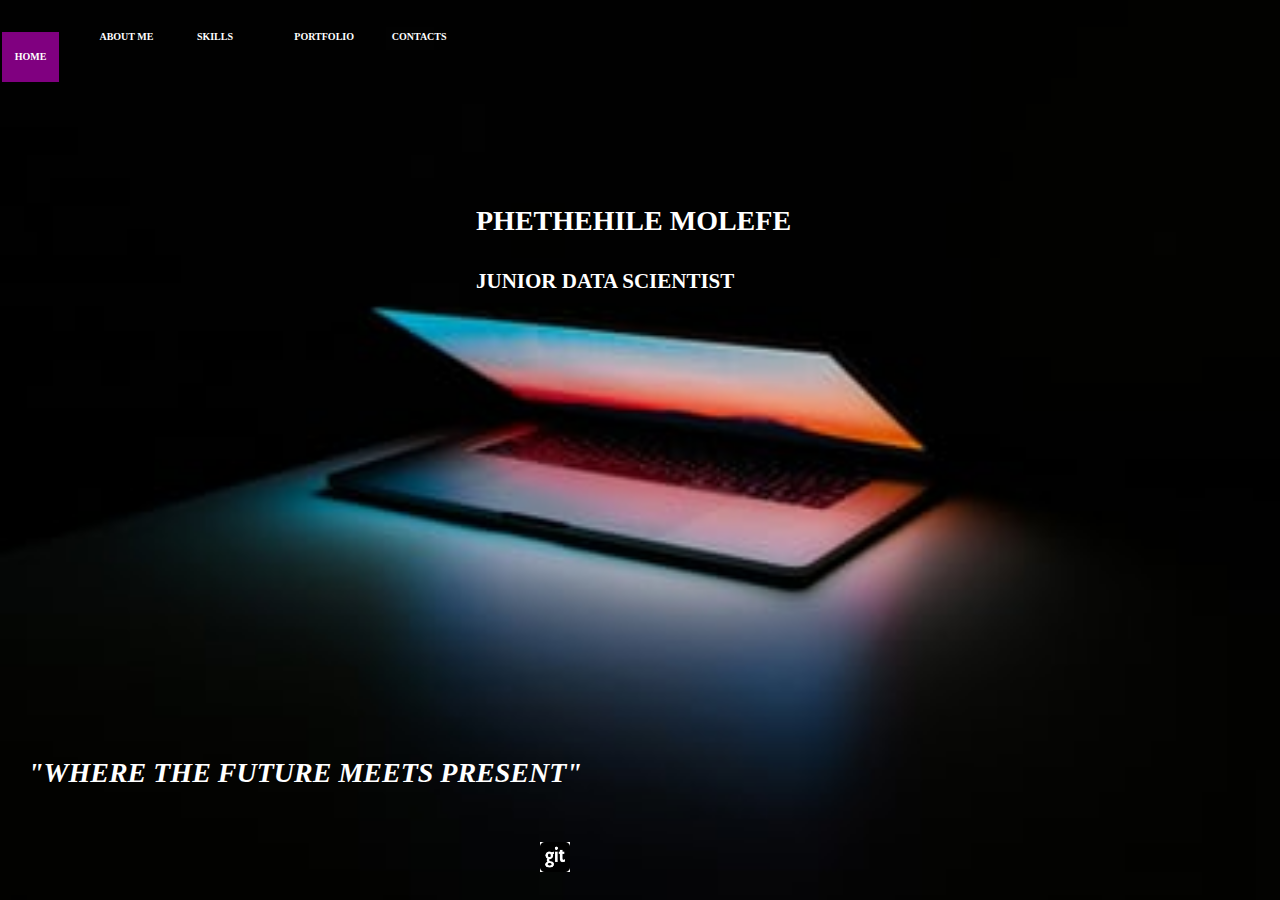
<file: index.html>
<!DOCTYPE html>
<html lang="en">
<head>
  <meta charset="UTF-8">
  <meta name="viewport" content="width=device-width, initial-scale=1.0">
  <title>My HTML Page</title>
  <link rel="stylesheet" type="text/css"  href="style.css">
  <link rel="stylesheet" href="https://cdnjs.cloudflare.com/ajax/libs/font-awesome/5.11.2/css/all.css" integrity="sha256-46qynGAkLSFpVbEBog43gvNhfrOj+BmwXdxFgVK/Kvc=" crossorigin="anonymous" />
</head>
<body>
  <div class="background">



    <div class="nav">
      <table>
        <tr>
          <td width="12.5%"><a class="a active" href="index.html">HOME</a></td>
          <td width="12.5%"><a class="b"  href="about.html">ABOUT ME</a></td>
          <td width="12.5%"><a class="c"  href="skills.html">SKILLS</a></td>
          <td width="12.5%"><a class="d"  href="portfolio.html">PORTFOLIO</a></td>
          <td width="12.5%"><a class="e"  href="contacts.html">CONTACTS</a></td>
        </tr>
      </table>


    </div>

    <div class="contents">
      <h1> PHETHEHILE MOLEFE</h1><br><br><h2>JUNIOR DATA  SCIENTIST</h2>
    </div>
    <div class="words">
    <h1>"WHERE THE FUTURE MEETS PRESENT"<h1>
  </div>

  <div class="icons">
    <a href="http://www.facebook.com/phethehile.kaytee"><i class="fab fa-facebook"></i></a>
    <a href="#"><i class="fab fa-twitter"></i></a>
    <a herf="#"><i class="fas fa-envelope-square"></i></a>
    <a herf="https://github.com/"><img src="images/images10.png" width="30px" height="30px" color= purple></i></a> 
</div>


  <script type="text/javascript">

  </script>

</body>
</html>
</file>
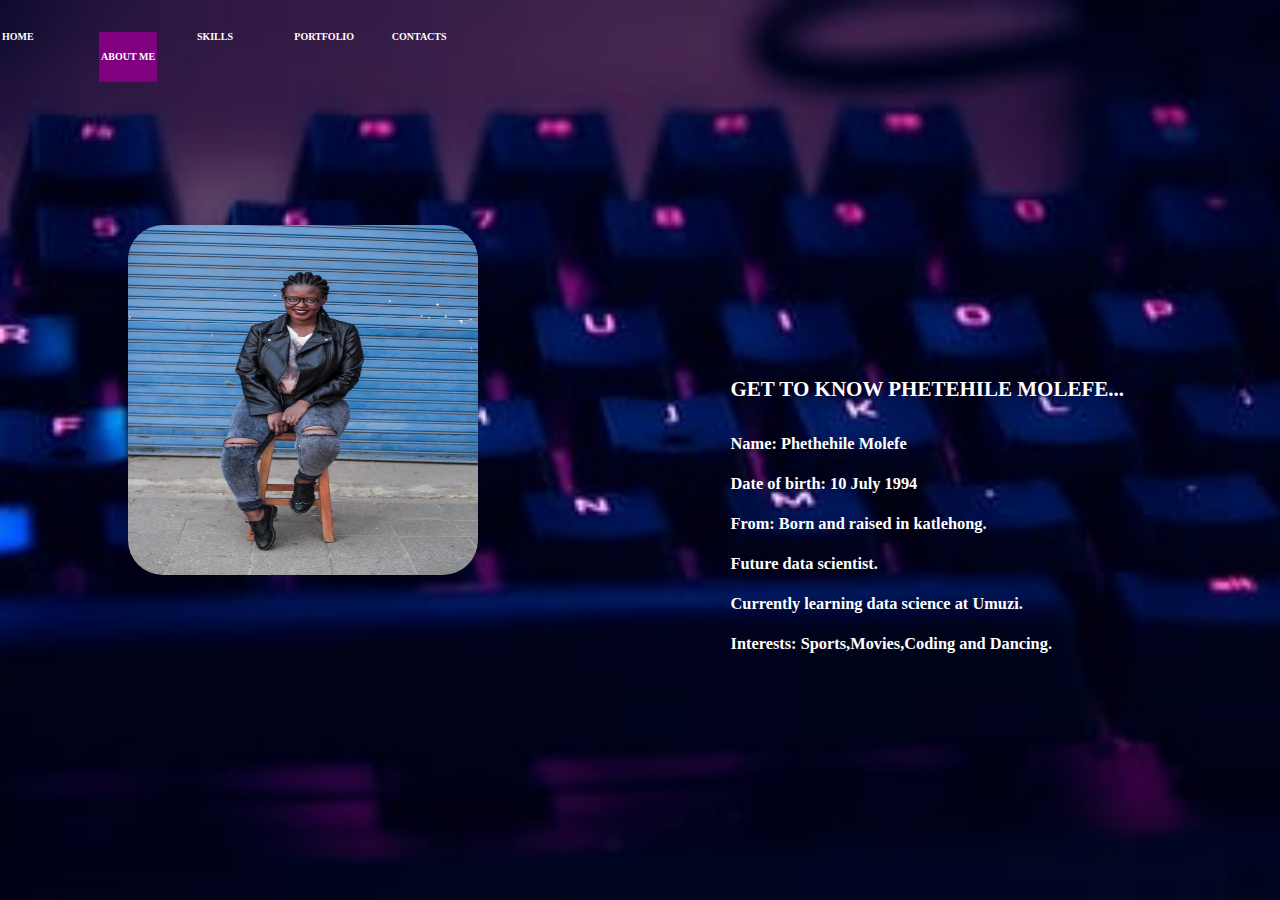
<file: about.html>
<!DOCTYPE html>
<html lang="en">
<head>
  <meta charset="UTF-8">
  <meta name="viewport" content="width=device-width, initial-scale=1.0">
  <title>My HTML Page</title>
  <link rel="stylesheet" type="text/css"  href="style.css">
</head>
<body>
  <div class="about">

<!-- <img class="images/29.jpg" src=""> -->

    <div class="nav">
    <table>
      <tr>
        <td width="12.5%"><a class="a" href="index.html">HOME</a></td>
        <td width="12.5%"><a class="b active"  href="about.html">ABOUT ME</a></td>
        <td width="12.5%"><a class="c"  href="skills.html">SKILLS</a></td>
        <td width="12.5%"><a class="d"  href="portfolio.html">PORTFOLIO</a></td>
        <td width="12.5%"><a class="e"  href="contacts.html">CONTACTS</a></td>
      </tr>
    </table>

<div class="photo">
      <img src="images/29.jpg" alt="" width="300">
    </div>
    <div class="amagama">
      <h2> GET TO KNOW PHETEHILE MOLEFE...</h2><br><br><h3>Name: Phethehile Molefe<br><br>Date of birth:  10 July 1994<br><br>From:  Born and raised in katlehong.<br><br>Future data scientist.<br><br>Currently learning data science at Umuzi.<br><br>Interests:  Sports,Movies,Coding and Dancing.</h3>
    </div>


<script type="text/javascript">
  </script>

</body>
</html>
</file>
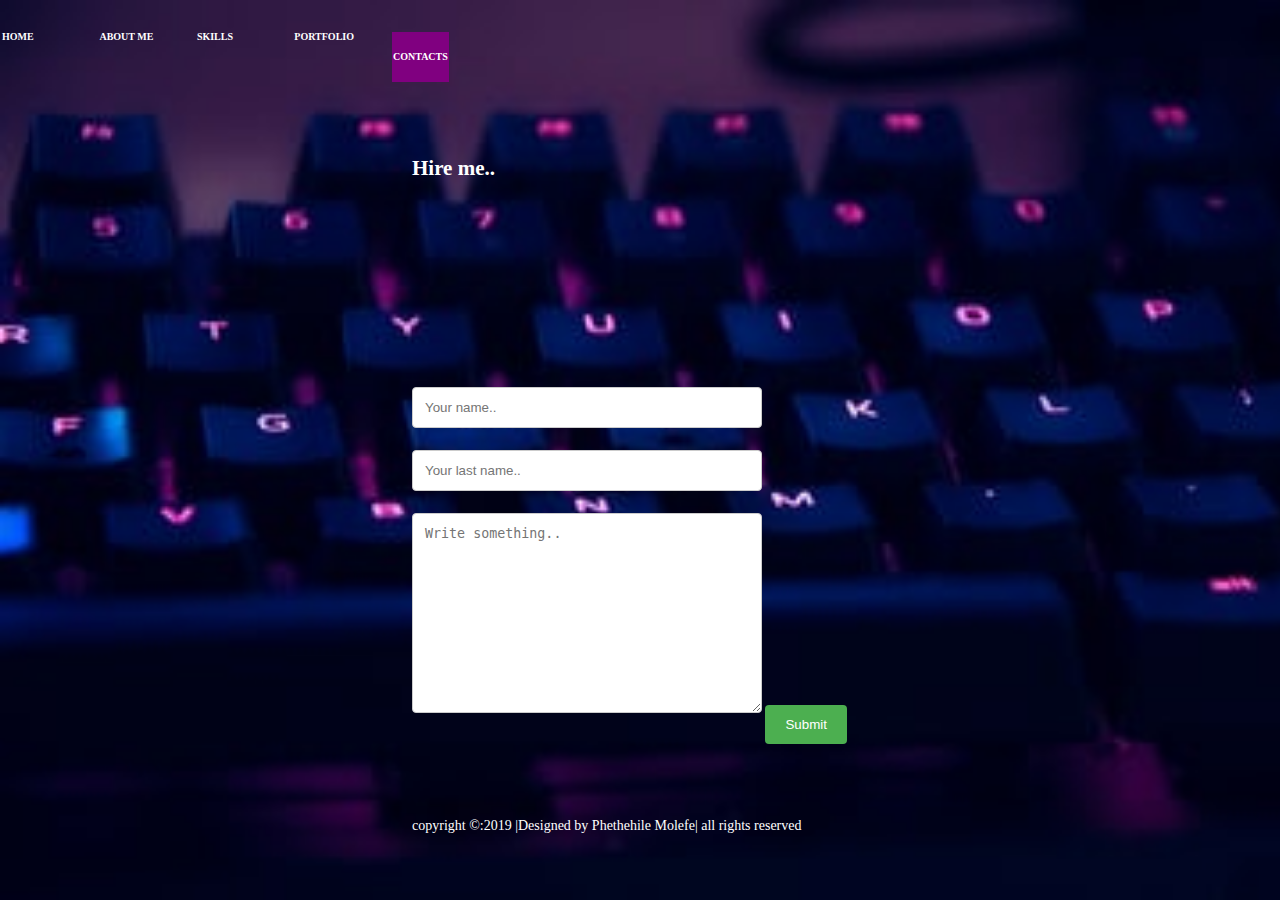
<file: contacts.html>
<!DOCTYPE html>
<html lang="en">
<head>
  <meta charset="UTF-8">
  <meta name="viewport" content="width=device-width, initial-scale=1.0">
  <title>My HTML Page</title>
  <link rel="stylesheet" type="text/css"  href="style.css">
</head>
<body>
  <div class="contacts">


    <div class="nav">
      <table>
        <tr>
          <td width="12.5%"><a class="a" href="index.html">HOME</a></td>
          <td width="12.5%"><a class="b"  href="about.html">ABOUT ME</a></td>
          <td width="12.5%"><a class="c"  href="skills.html">SKILLS</a></td>
          <td width="12.5%"><a class="d"  href="portfolio.html">PORTFOLIO</a></td>
          <td width="12.5%"><a class="e active"  href="contacts.html">CONTACTS</a></td>
        </tr>
      </table>
    </div>
    <div class="texts">
      <h2>Hire me..</h2>
    </div>

<!--contact-section-->
        <div class="container">
    <form action="action_page.php">

      <label for="fname"></label>
      <input type="text" id="fname" name="firstname" placeholder="Your name..">

      <label for="lname"></label>
      <input type="text" id="lname" name="lastname" placeholder="Your last name..">




      </select>

      <label for="subject"></label>
      <textarea id="subject" name="subject" placeholder="Write something.." style="height:200px"></textarea>

      <input type="submit" value="Submit">

    </form>
  </div>

  <div class="lead">
    <p text-alighn:"center"><font color="white">copyright &copy:2019 |Designed by Phethehile Molefe| all rights reserved</p>
  <script type="text/javascript">;
  </script>

</body>
</html>
</file>
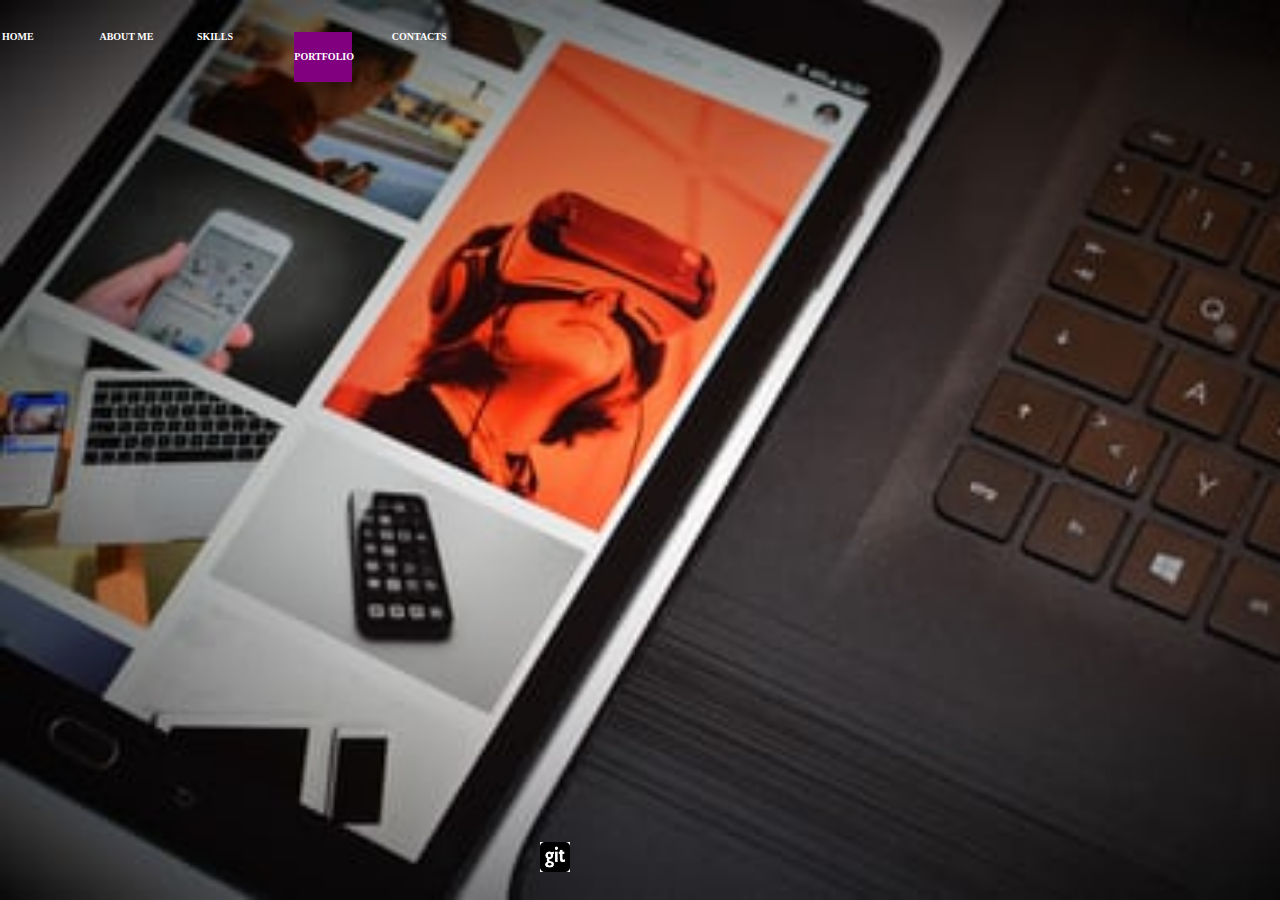
<file: portfolio.html>
<!DOCTYPE html>
<html lang="en">
<head>
  <meta charset="UTF-8">
  <meta name="viewport" content="width=device-width, initial-scale=1.0">
  <title>My HTML Page</title>
  <link rel="stylesheet" type="text/css"  href="style.css">
  <link rel="stylesheet" href="https://cdnjs.cloudflare.com/ajax/libs/font-awesome/5.11.2/css/all.css" integrity="sha256-46qynGAkLSFpVbEBog43gvNhfrOj+BmwXdxFgVK/Kvc=" crossorigin="anonymous" />
</head>
<body>
  <div class="portfolio">



  <div class="nav">
    <table>
      <tr>
        <td width="12.5%"><a class="a" href="index.html">HOME</a></td>
        <td width="12.5%"><a class="b"  href="about.html">ABOUT ME</a></td>
        <td width="12.5%"><a class="c"  href="skills.html">SKILLS</a></td>
        <td width="12.5%"><a class="d active"  href="portfolio.html">PORTFOLIO</a></td>
        <td width="12.5%"><a class="e"  href="contacts.html">CONTACTS</a></td>
      </tr>
    </table>
  </div>
  </div>

  <div class="icons">
    <a href="http://www.facebook.com/phethehile.kaytee"><i class="fab fa-facebook"></i></a>
    <a href="#"><i class=" fab fa-twitter"></i></a>
    <a herf="#"><i class="fas fa-envelope-square"></i></a>
    <a herf="https://github.com/"><img src="images/images10.png" width="30px" height="30px" color= purple></i></a> 
</div>


  <script type="text/javascript">;
  </script>

</body>
</html>
</file>
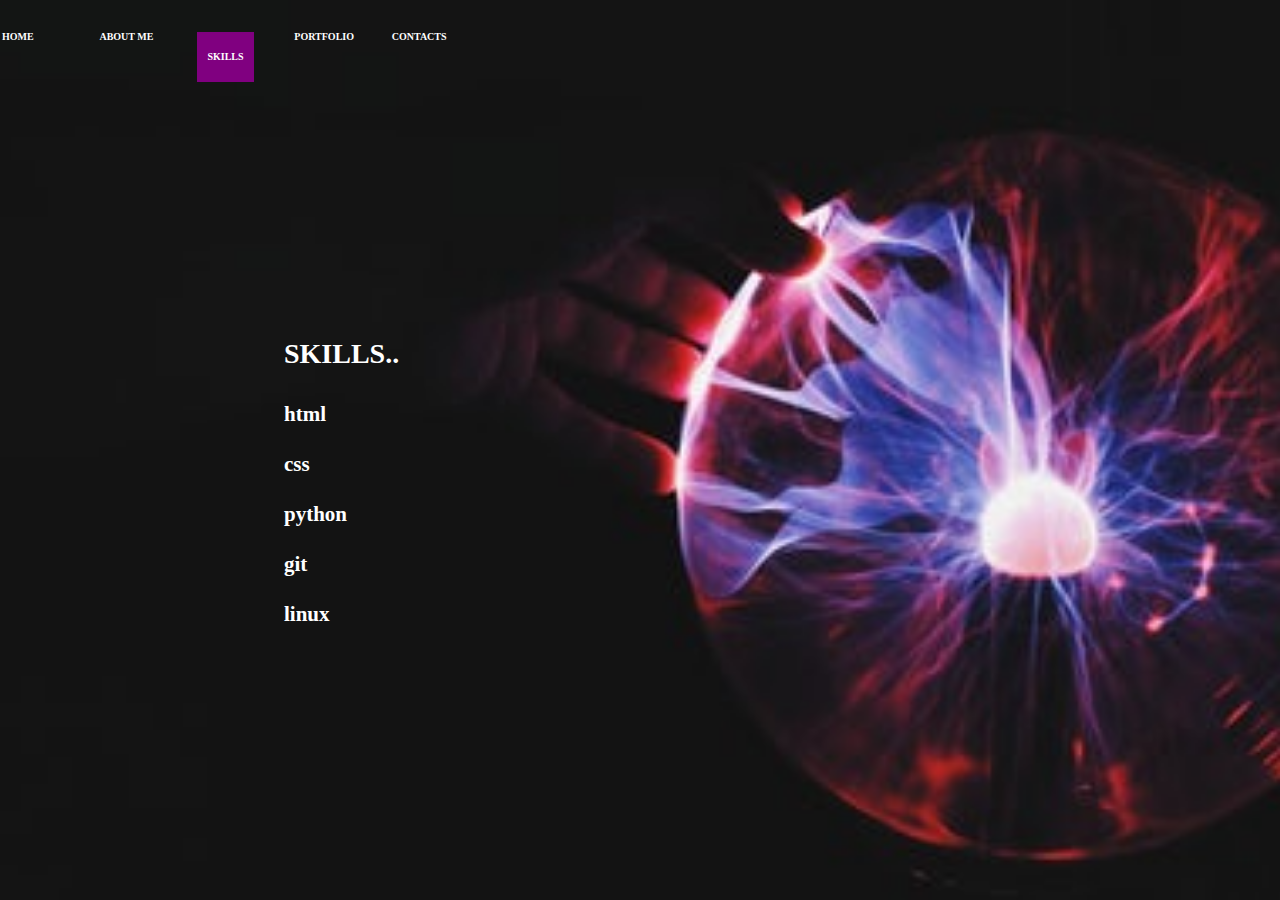
<file: skills.html>
<!DOCTYPE html>
<html lang="en">
<head>
  <meta charset="UTF-8">
  <meta name="viewport" content="width=device-width, initial-scale=1.0">
  <title>My HTML Page</title>
  <link rel="stylesheet" type="text/css"  href="style.css">
<body>
  <div class="skills">



    <div class="nav">
      <table>
        <tr>
          <td width="12.5%"><a class="a" href="index.html">HOME</a></td>
          <td width="12.5%"><a class="b"  href="about.html">ABOUT ME</a></td>
          <td width="12.5%"><a class="c active"  href="skills.html">SKILLS</a></td>
          <td width="12.5%"><a class="d"  href="portfolio.html">PORTFOLIO</a></td>
          <td width="12.5%"><a class="e"  href="contacts.html">CONTACTS</a></td>
        </tr>
      </table>


    <div class="notes">
      <h1>SKILLS..</h1><br><br><h2>html<br><br>css<br><br>python<br><br>git<br><br>linux</h2>
    </div>




  <script type="text/javascript">;
  </script>

</body>
</html>
</file>
<file: style.css>
*{
     margin: 0;
     padding: 0;
}
html, body{
        width: 100%;
        height: 100%;
        font-size: 14px;
        font-weight: normal;
}
.background{
        width: 100%;
        height: 100%;
        background-color: purple;
        background-repeat: no-repeat;
        background-image: url(images/photo-1531297484001-80022131f5a);
        background-size: cover;
        position: relative;
        overflow-y: auto;

}
.about {
  width: 100%;
  height: 100%;
  background-color: purple;
  background-repeat: no-repeat;
  background-image: url(images/photo-1480506132288-68f7705954bd);
  background-size: cover;
  position: relative;
  overflow-y: auto;



  }
.skills {
  width: 100%;
  height: 100%;
 background-color: black;
 background-repeat: no-repeat;
 background-image: url(images/photo-1496065187959-7f07b8353c55);
 background-size: cover;
 position: relative;
 overflow-y: auto;
 background-position: top;
 text-align: left;
 padding: 0;

}
.portfolio {
        width: 100%;
        height: 100%;
        background-color: black;
        background-repeat: no-repeat;
        background-image: url(images/photo-1540569876033-6e5d046a1d77);
        background-size: cover;
        position: relative;
        overflow-y: auto;


}
.contacts {
  width: 100%;
  height: 100%;
  background-color: black;
  background-repeat: no-repeat;
  background-image: url(images/photo-1480506132288-68f7705954bd);
  background-size: cover;
  position: absolute;



}
.nav{
        width: 100%;
        align: center;
}
.nav a{
         text-decoration: none;
         font-size:10px;
         font-family: verdana;
         font-weight:bold;

         height: 90px;
         margin:  10px 0;
         float: left;
         display:inline-block;
         background-color: none;
         color: white;
         line-height: 50px;
         text-align: center;
         transition: 200ms;
}

.photo {
  position: absolute;
  width: 40px;
  height: 20px;
  top: 25%;
  left: 10%;
  z-index: 999;
  background-color:none;

}

.photo img {
  width: 350px;
  height: 400px;
  border-radius: 10%width: 300px;
  height: 350px;
  border-radius: 10%;
}

a.active, .nav a:hover{
          background-color: purple;
          color: ;white-space:normal;
          width: 60%;
          height: 70%;
}



.contents {
  position: absolute;
  bottom: 65%;
  left:35%;
  padding: 1.5rem 2rem;
  color: white;
}
.words {
  position: absolute;
  bottom: 10%;
  left: 0;
  padding: 1.5rem 2rem;
  color: white;
  font-style:oblique;

}
.notes {
  position: absolute;
  bottom: 28%;
  left: 20%;
  padding: 1.5rem 2rem;
  color: white;
  font-style:normal;

}
.amagama {
  position: absolute;
  bottom: 25%;
  right: 10%;
  padding: 1.5rem 2rem;
  color: white;


}
.texts {
  position: absolute;
  top:15%;
  left:30%;
  padding: 1.5rem 2rem;
  color: white;


}
.icons {
  position:absolute;
  bottom:0;
  left:40%;
  padding: 1.5rem 2rem;
  color: white;
  font-size:30px;

  }
.icons a {
  color: purple;
}

.picture{
  position: absolute;
  bottom: 1%;
  left: 0;
  padding: 1.5rem 2rem;
  color: black;

}
.pic {
    position: absolute;
    width: 40px;
    height: 20px;
    top: 30px;
    left: 30px;
    z-index: 999;

}
.pic img {
width: 200px;
height: 250px;
border-radius: 0%

}
.lead {
  position:absolute;
  bottom:5%;
  left:30%;
  padding: 1.5rem 2rem;
  color: white;
}

/* Style inputs with type="text", select elements and textareas */

.container{
  position:absolute;
  bottom:15%;
  left:30%;
  padding: 1.5rem 2rem;
  color: white;

}
input[type=text], select, textarea {
  width: 50%;
  padding: 12px;
  border: 1px solid #ccc;
  border-radius: 4px;
  box-sizing: border-box;
  margin-top: 6px;
  margin-bottom: 16px;

}

/* Style the submit button with a specific background color etc */
input[type=submit] {
  background-color: #4CAF50;
  color: white;
  padding: 12px 20px;
  border: none;
  border-radius: 4px;
  cursor: pointer;
}
</file>
